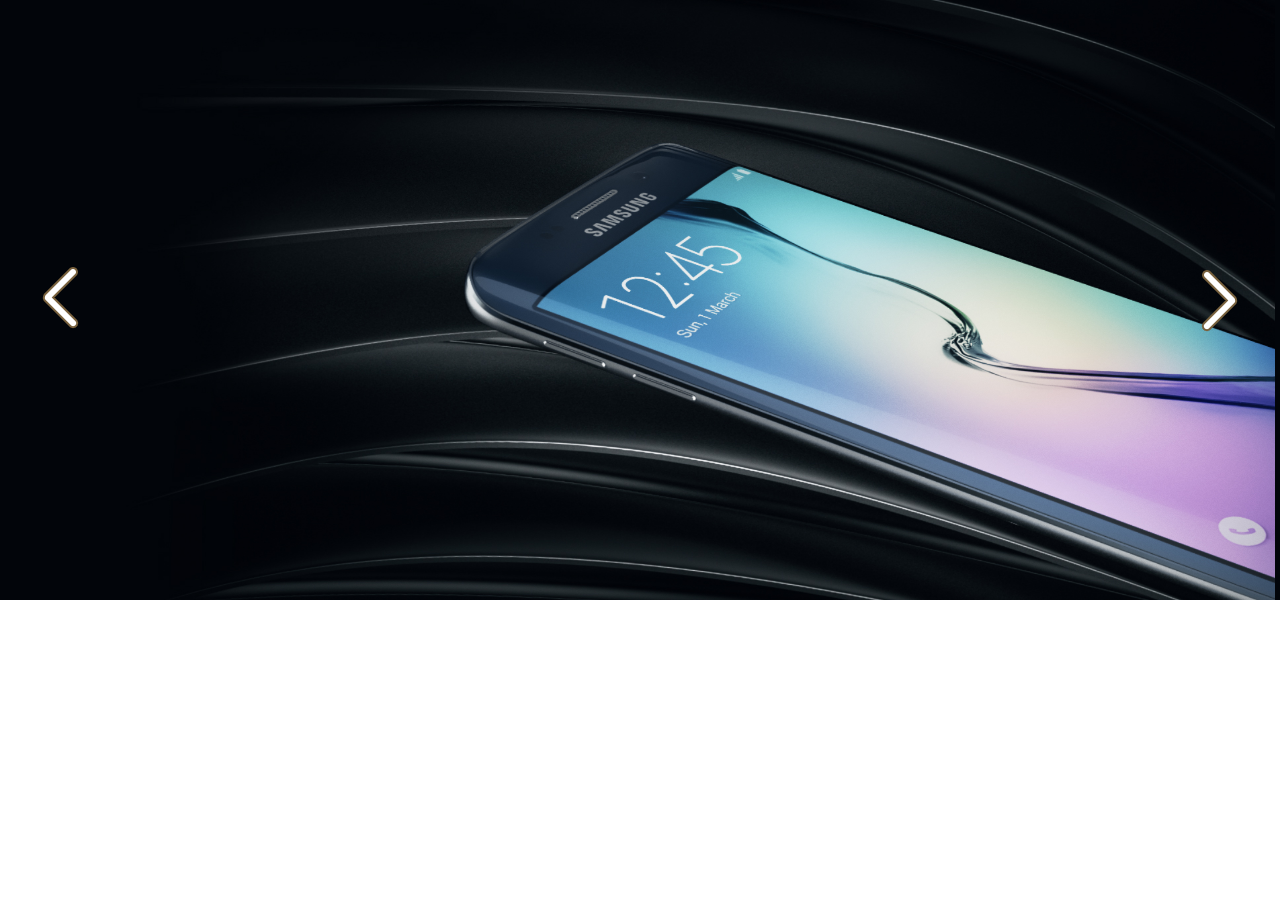
<file: _SeamlessShuffling - 无缝轮播插件DEMO/index.html>
<!DOCTYPE html>
<html>

<head>
	<meta charset="utf-8" />
	<title>无缝轮播</title>
	<link rel="stylesheet" type="text/css" href="./css/reset_web.css" />
	<link rel="stylesheet" href="./css/index.css" />
</head>

<body>
	<!--轮播 start-->
	<div id="main" class="clearfix">
		<div class="pic">
			<ul>
				<li style="left:0"><img src="img/1.jpg" alt=""></li>
				<li><img src="img/2.jpg" alt=""></li>
				<li><img src="img/3.jpg" alt=""></li>
				<li><img src="img/4.jpg" alt=""></li>
			</ul>
		</div>
		<div class="click_select_right">
			<span class="prev"></span>
		</div>
		<div class="click_select_left">
			<span class="next"></span>
		</div>
		<!--<div class="nav">
			<ul>
				<li class="selectEd"></li>
				<li class=""></li>
				<li></li>
				<li></li>
			</ul>
		</div>-->
	</div>
	
	<script src="http://libs.baidu.com/jquery/1.9.1/jquery.min.js"></script>
	<!--本插件, 必须-->
	<script src="./js/_SeamlessShuffling_Lib.js"></script>
	<script>
		window.onload = function(){
			SeamlessShuffling($(".pic>ul"),$(".prev"),$(".next"))
		};
	</script>
	<!--轮播 end-->

</body>

</html>
</file>
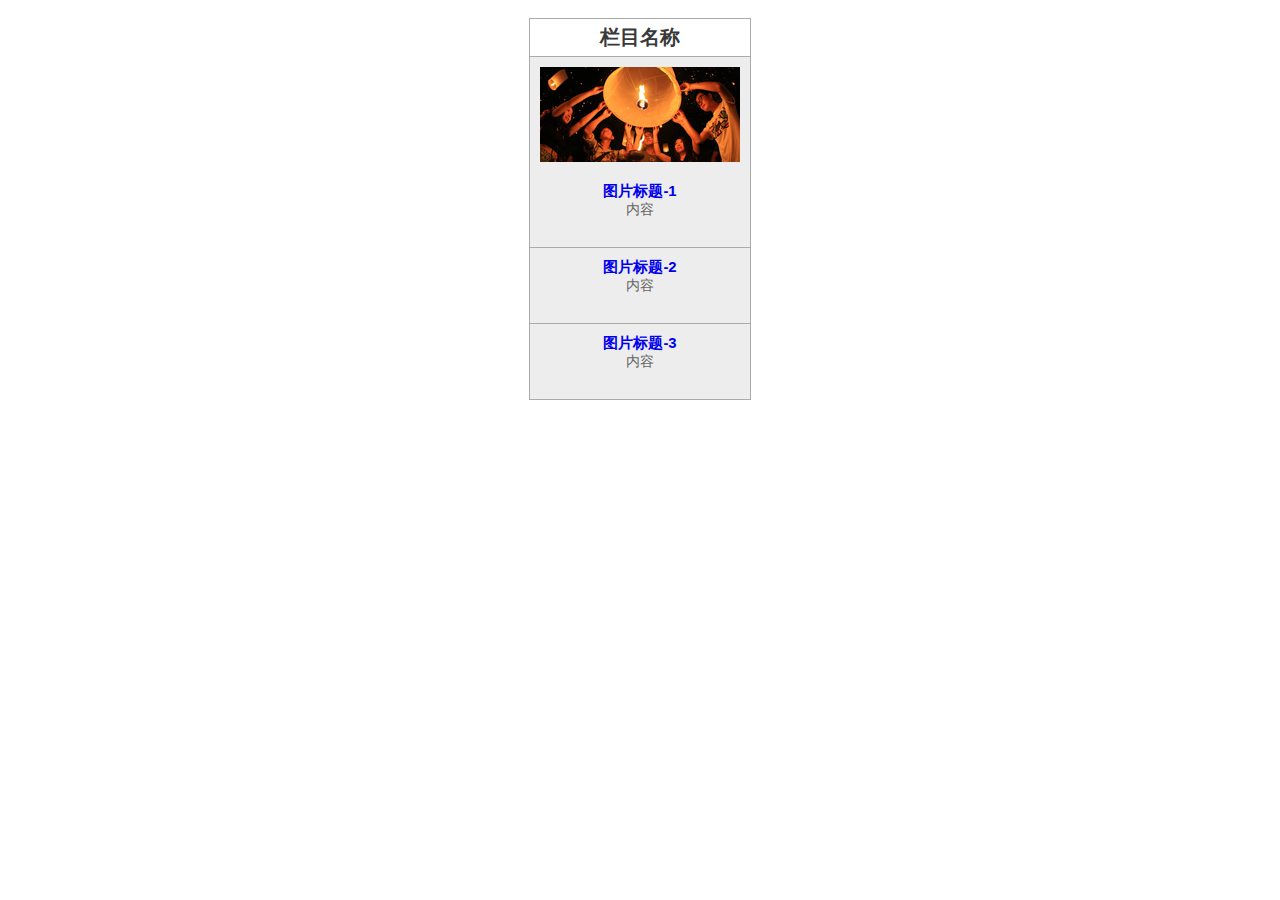
<file: j-accordin - 垂直滑动的导航插件DEMO/index.html>
<!DOCTYPE html>
<html>

<head>
    <meta charset="utf-8" />
    <title>垂直滑动的导航插件</title>
    <!--插件样式(必须)-->
    <link rel="stylesheet" type="text/css" href="css/lrtk.css">
    <link rel="stylesheet" type="text/css" href="css/reset.css">
    <style>
        body {
            text-align: center;
        }
        
        .accordion_container {
            margin: 0 auto;
        }
    </style>
</head>

<body><br />
    <!-- 代码 开始 -->
    <div class="accordion_container">
        <h1>栏目名称</h1>
        <div class="accordion">
            <div class="first current">
                <div class="content">
                    <a href="javascript:void(0)" target="_blank"><img src="images/200x95-1.jpg" /></a>
                </div>
                <div class="tab"><strong><a href="javascript:void(0)" target="_blank">图片标题-1</a></strong>
                    <p>内容</p>
                </div>
            </div>
            <div class="second">
                <div class="content second">
                    <a href="javascript:void(0)" target="_blank"><img src="images/200x95-2.jpg" /></a>
                </div>
                <div class="tab"><strong><a href="javascript:void(0)" target="_blank">图片标题-2</a></strong>
                    <p>内容</p>
                </div>
            </div>
            <div class="third">
                <div class="content third">
                    <a href="javascript:void(0)" target="_blank"><img src="images/200x95-3.jpg" /></a>
                </div>
                <div class="tab"><strong><a href="javascript:void(0)" target="_blank">图片标题-3</a></strong>
                    <p>内容</p>
                </div>
            </div>
        </div>
    </div>

    <!--jq1.9版本及以上(必须)-->
    <script type="text/javascript" src="js/jquery.min.js"></script>
    <!--本js插件(必须)-->
    <script type="text/javascript" src="js/j-accordin.js"></script>
    <script type="text/javascript">
        $(document).ready(function () {
            $('.accordion').jaccordion();
        });
    </script>
    <!-- 代码 结束 -->
    <div style="text-align:center;margin:30px 0">
    </div>
</body>

</html>
</file>
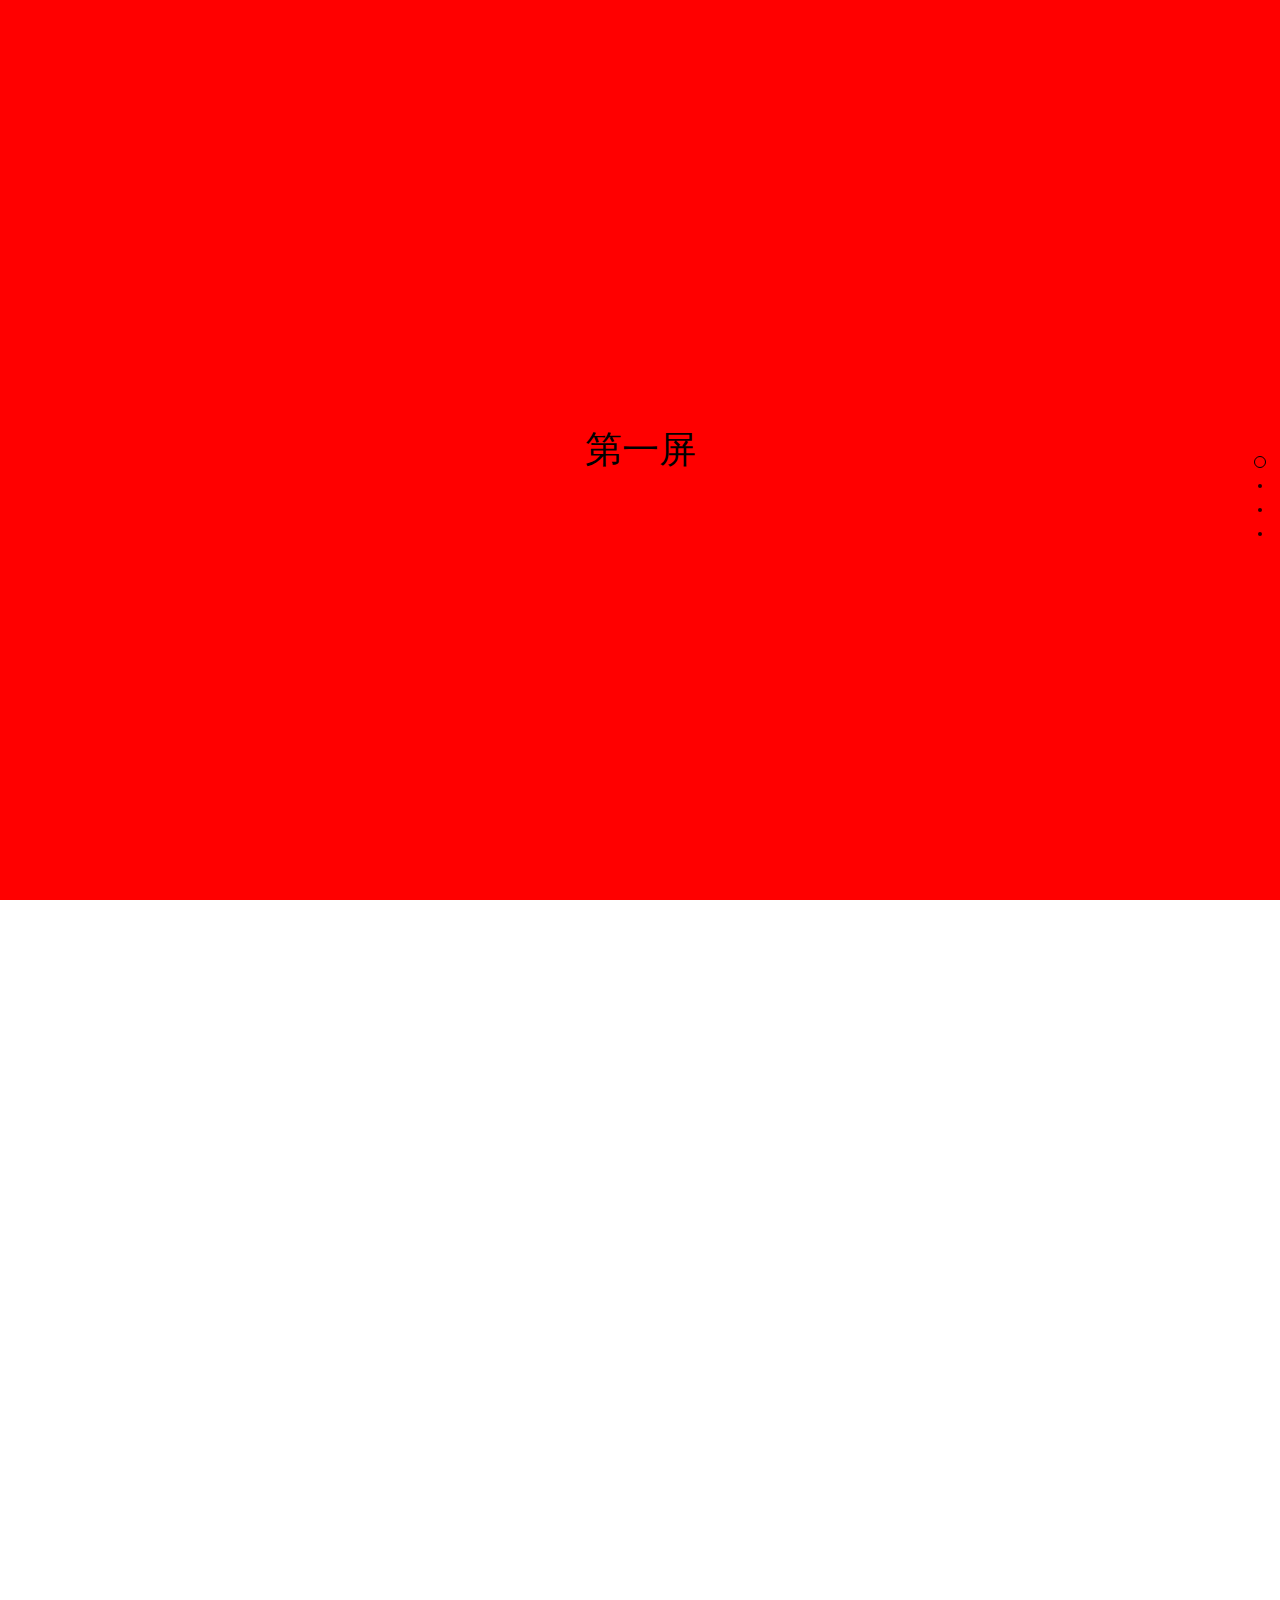
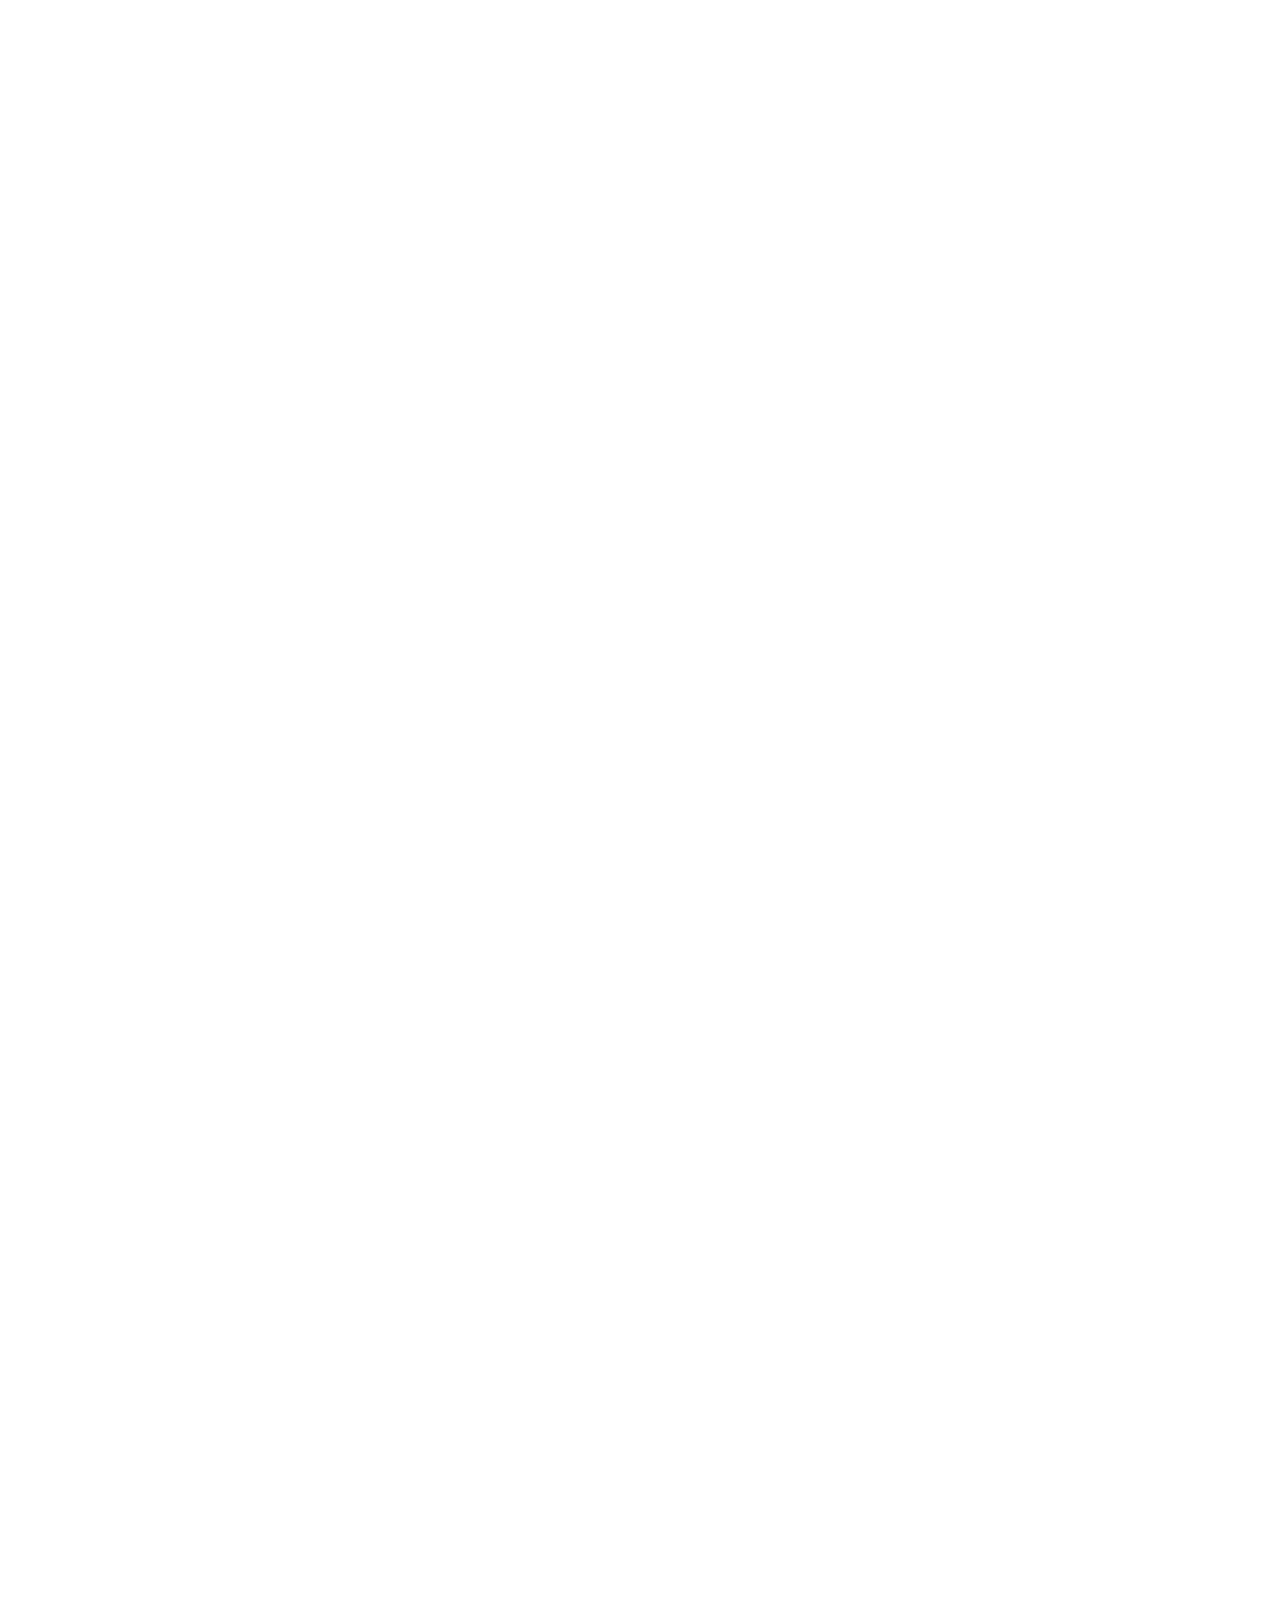
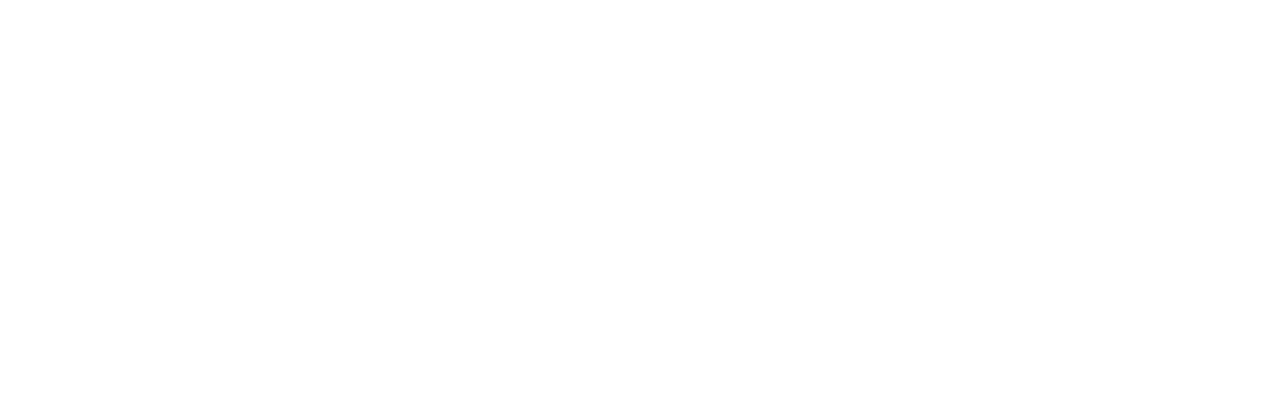
<file: onepage_scroll - 全屏滚动插件/index.html>
<!DOCTYPE html>
<html lang="en">

<head>
	<meta charset="UTF-8">
	<link rel="stylesheet" href="css/onepage-scroll.css">
	<title>jQuery单页/全屏滚动插件onepage-scroll演示</title>
	<style>
		section {
			text-align: center;
			font-size: 37px;
		}
		section:nth-of-type(1) {
			background: red;
		}
		section:nth-of-type(2) {
			background: palevioletred;
		}
		section:nth-of-type(3) {
			background: indianred;
		}
		section:nth-of-type(4) {
			background: darkred;
		}
	</style>
</head>

<body>
	<div class="main">
		<section>第一屏</section>
		<section>第二屏</section>
		<section>第三屏</section>
		<section>第四屏</section>
	</div>
	<script src="js/jquery.min.js"></script>
	<script src="js/jquery.onepage-scroll.js"></script>
	<script>
		$(function () {
			/* 元素调用 onepage_scroll() 方法
			@param element 
					包含全部滚动页面的父元素
			*/
			$(".main").onepage_scroll();
			var windowHeight = $(window).height();
			$("section").css({lineHeight : windowHeight + "px"})
		});
	</script>
</body>

</html>
</file>
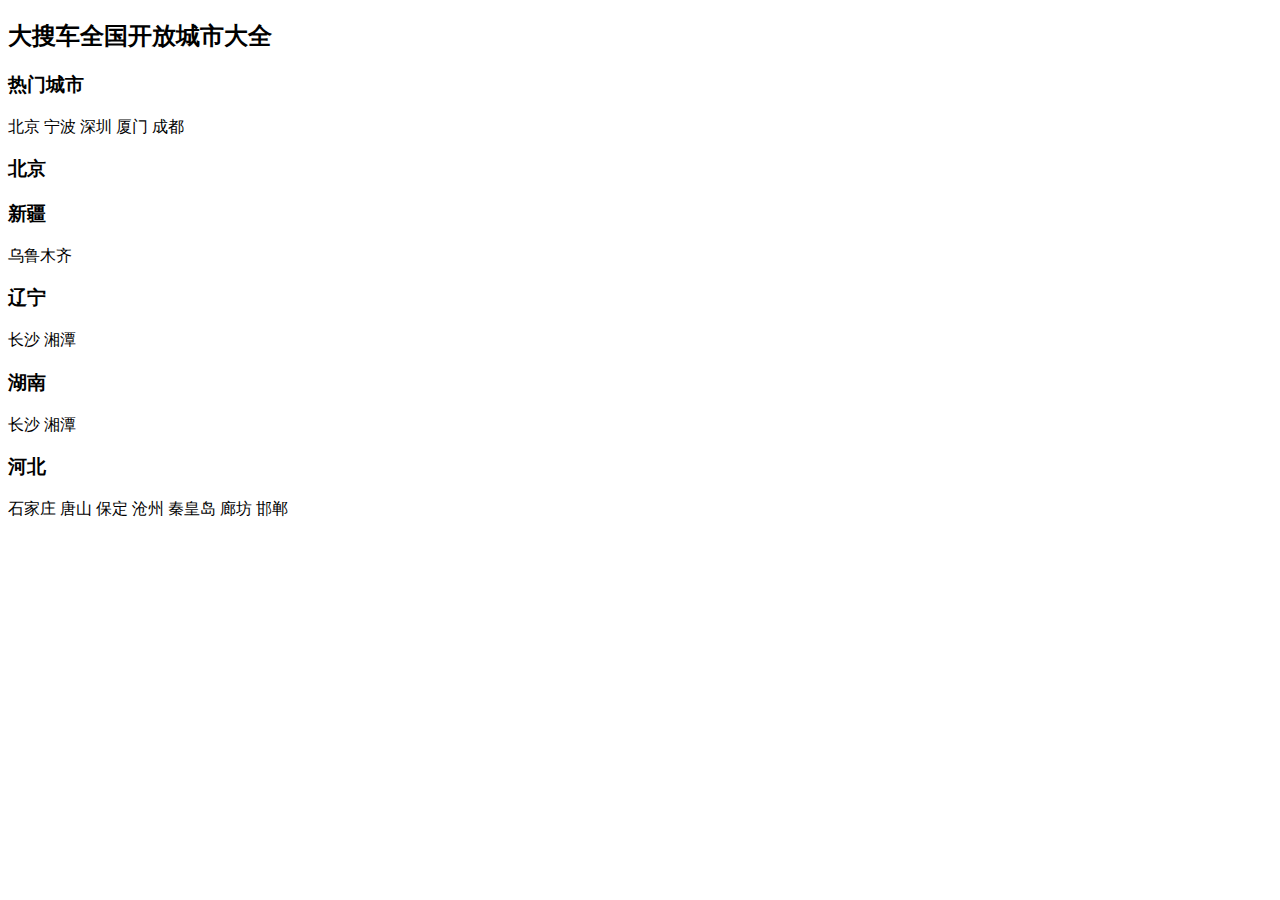
<file: _SeamlessShuffling - 无缝轮播插件DEMO/img/新建文件夹/index.html>
<!DOCTYPE html>
<html lang="en">
<head>
	<meta charset="UTF-8">
	<title>JS添加元素,实现大量数据注入</title>
</head>
<body>
	<h2>大搜车全国开放城市大全</h2>
	<script>

		var data = [
			{
				remen : "热门城市" ,
				neireng : "北京 宁波 深圳 厦门 成都"
			},
			{
				remen : "北京" ,
				neireng : ""
			},
			{
				remen : "新疆" ,
				neireng : "乌鲁木齐"
			},
			{
				remen : "辽宁" ,
				neireng : "长沙 湘潭"
			},
			{
				remen : "湖南" ,
				neireng : "长沙 湘潭"
			},
			{
				remen : "河北" ,
				neireng : "石家庄 唐山 保定 沧州 秦皇岛 廊坊 邯郸"
			}
		];

		function createBox(argument){
			for(var i = 0;i<argument.length;i++){
				var h3=document.createElement('h3'),
					h3Decration = document.createTextNode(argument[i].neireng),
					fragment = document.createDocumentFragment(); // 文档碎片
				h3.appendChild(document.createTextNode(argument[i].remen));
				fragment.appendChild(h3);
				fragment.appendChild(h3Decration);
				document.body.appendChild(fragment);
			}
		}
		createBox(data);

	</script>
</body>
</html>
</file>
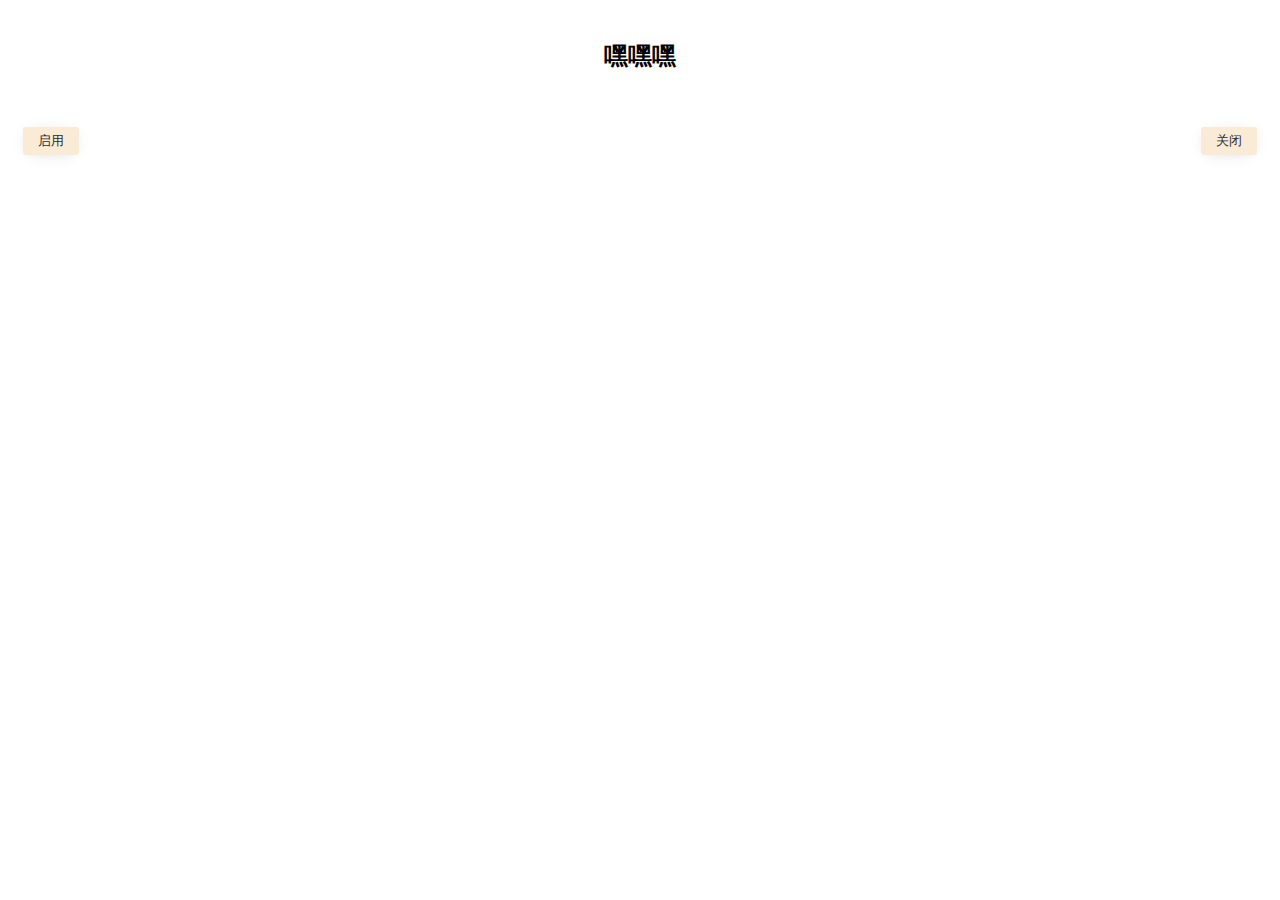
<file: Lovely - 解决QQ远程没有鼠标的代替方案/src/options.html>
<!DOCTYPE html>
<html lang="en">
<head>
	<meta charset="UTF-8">
	<title>选项</title>
	<style>
		button{
		    background: antiquewhite;
		    padding: 5px 15px;
		    border: 0;
		    border-radius: 3px;
		    box-shadow: 0 2px 16px -6px #ccc;
		    cursor: pointer;
		    color: #2d2d2d;
		    margin: 15px;
		}
		button:active{
			box-shadow: none;
			color: #ccc;
		}

		.clearfix{
			zoom : 1;
		}
		.clearfix:after{
			content: "";
			height: 0;
			clear: both;
			display: block;
			visibility: hidden;;
			overflow: hidden;;
		}

		.Lov-content{
			min-width: 200px;
		}
		.Lov-content-p{
			padding: 20px 0;
			text-align: center;
			font-weight: 600;			
		}
		.Lov-content-start{
			float: left;
		}
		.Lov-content-stop{
			float: right;
		}
    </style>
</head>
<body>
	<div class="Lov-content clearfix">
		<h2 class="Lov-content-p">嘿嘿嘿</h2>
		<button class="Lov-content-start" id="start-btn">启用</button>
		<button class="Lov-content-stop" id="stop-btn">关闭</button>
	</div>
	<script src="./popup.js" ></script>
</body>
</html>
</file>
<file: _SeamlessShuffling - 无缝轮播插件DEMO/css/index.css>
#main{
	width: 100%;
	height: 600px;
	background:#02050a;
	position: relative;
	overflow: hidden;
}

.pic{
	width: 100%;
	height: 600px;
	overflow: hidden;
}
.pic ul li{
	width: 100%;
	height: 600px;
	position: absolute;
	top: 0;
	left: 100%;
}
.pic ul li img{
	width: 1270px;
	height: 600px;
	display: block;
	margin: 0  auto;
}
.click_select_right{
	width: 120px;
	height: 600px;
	position: absolute;
	top: 0;
	left: 0;
	cursor: pointer;
}
.click_select_left{
	width: 120px;
	height: 600px;
	position: absolute;
	top: 0;
	right: 0;
	cursor: pointer;
}
.prev,.next{
	width: 37px;
	height: 66px;
	position: absolute;
	cursor: pointer;
}
.prev{
	background: url("../img/button.png") no-repeat;
	left: 50%;
	top: 50%;
	margin-top:-33px;
	margin-left: -18px;
}
.next{
	background: url("../img/button.png") no-repeat;
	background-position:0 -66px ;
	right: 50%;
	top: 50%;
	margin-top:-33px;
	margin-right: -18px;
}


.nav{
	width: 160px;
	height: 22px;
	position: absolute;
	left: 50%;
	bottom: 0;
	margin-left: -80px;
	overflow: hidden;
}
.nav>span{
	width: 22px;
	height: 22px;
	float: left;
	position: absolute;
	left: 0;
	cursor: pointer;
}
.nav .play{
	background: url("../img/play.png") no-repeat;
}
.nav .pause{
	background: url("../img/pause.png") no-repeat;
}

.nav>ul{
	float: right;
	height: 22px;
}
.nav>ul>li{
	float: left;
	width: 22px;
	height: 22px;
	margin-left: 10px;
	cursor: pointer;
	background: url(../img/bg_white.png) no-repeat;
}
.nav>ul>.selectEd{
	background: url(../img/bg_blue.png) no-repeat;
	z-index: 1;
}
</file>
<file: j-accordin - 垂直滑动的导航插件DEMO/css/lrtk.css>
#container {
	width: 980px;
	margin: 50px auto;
}
.accordion_container {
	border: 1px solid #aaa;
	margin: 0 11.5px;
}
.accordion_container > h1 {
	z-index: 4;
	padding: 5px 8px;
	color: #393939;
	font-weight: bold;
	border-bottom: 1px solid #aaa;
	font-size: 123.1%;
	margin: 0;
}
.accordion_container {
	width: 220px;
}
.accordion_container .content, .accordion_container .tab {
	width: 200px;
}
.accordion_container .tab {
	background-color: #ededed;
	height: 55px;
	border-bottom: 1px solid #aaa;
}
.accordion_container .tab strong {
	font-weight: bold;
	font-size: 93%;
}
.accordion_container .tab {
	padding: 10px;
}
.accordion_container .tab p {
	font-size: 85%;
	color: #666;
}
.accordion_container .content {
	background-color: #ededed;
	padding: 10px;
}
.accordion_container .content img {
	display: block;
	width: 200px;
	height: 95px;
}
.accordion_container .first {
	z-index: 3;
	top: 0px;
}
.accordion_container .second {
	z-index: 2;
	top: 76px;
}
.accordion_container .third {
	z-index: 1;
	top: 152px;
}
.accordion {
	position: relative;
	overflow: hidden;
	height: 342px;
}
.accordion > div {
	position: absolute;
	left: 0px;
	border-left: 1px solid #aaa;
	border-right: 1px solid #aaa;
	left: -1px;
	cursor: pointer;
	background-color: #f7f7f7;
}
.hide {
}
</file>
<file: onepage_scroll - 全屏滚动插件/css/onepage-scroll.css>
body, html {
  margin: 0;
  overflow: hidden;
  -webkit-transition: opacity 400ms;
  -moz-transition: opacity 400ms;
  transition: opacity 400ms;
}

body, .onepage-wrapper, html {
  display: block;
  position: static;
  padding: 0;
  width: 100%;
  height: 100%;
}

.onepage-wrapper {
  width: 100%;
  height: 100%;
  display: block;
  position: relative;
  padding: 0;
  -webkit-transform-style: preserve-3d;
}

.onepage-wrapper .section {
  width: 100%;
  height: 100%;
}

.onepage-pagination {
  position: absolute;
  right: 10px;
  top: 50%;
  z-index: 5;
  list-style: none;
  margin: 0;
  padding: 0;
}
.onepage-pagination li {
  padding: 0;
  text-align: center;
}
.onepage-pagination li a{
  padding: 10px;
  width: 4px;
  height: 4px;
  display: block;
  
}
.onepage-pagination li a:before{
  content: '';
  position: absolute;
  width: 4px;
  height: 4px;
  background: rgba(0,0,0,0.85);
  border-radius: 10px;
  -webkit-border-radius: 10px;
  -moz-border-radius: 10px;
}

.onepage-pagination li a.active:before{
  width: 10px;
  height: 10px;
  background: none;
  border: 1px solid black;
  margin-top: -4px;
  left: 8px;
}

.disabled-onepage-scroll, .disabled-onepage-scroll .wrapper {
  overflow: auto;
}

.disabled-onepage-scroll .onepage-wrapper .section {
  position: relative !important;
  top: auto !important;
  left: auto !important;
}
.disabled-onepage-scroll .onepage-wrapper {
  -webkit-transform: none !important;
  -moz-transform: none !important;
  transform: none !important;
  -ms-transform: none !important;
  min-height: 100%;
}


.disabled-onepage-scroll .onepage-pagination {
  display: none;
}

body.disabled-onepage-scroll, .disabled-onepage-scroll .onepage-wrapper, html {
  position: inherit;
}
</file>
